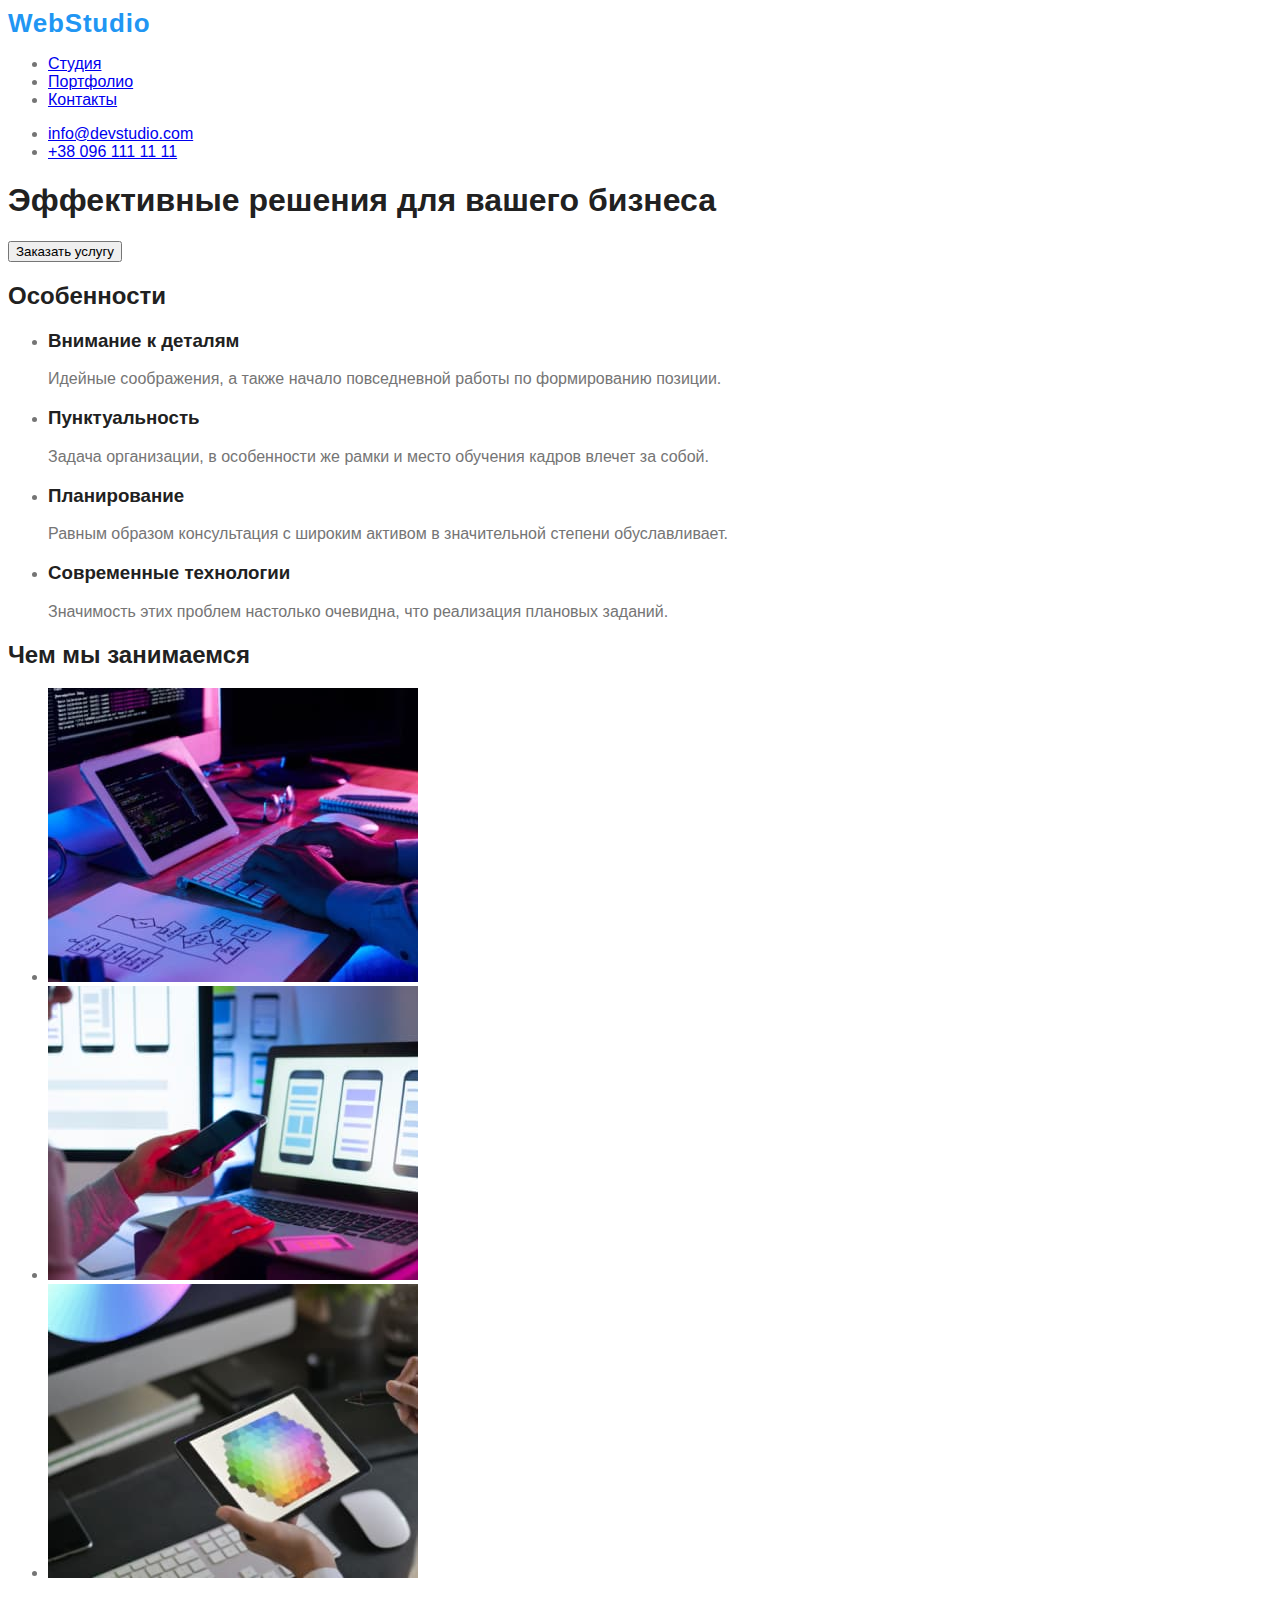
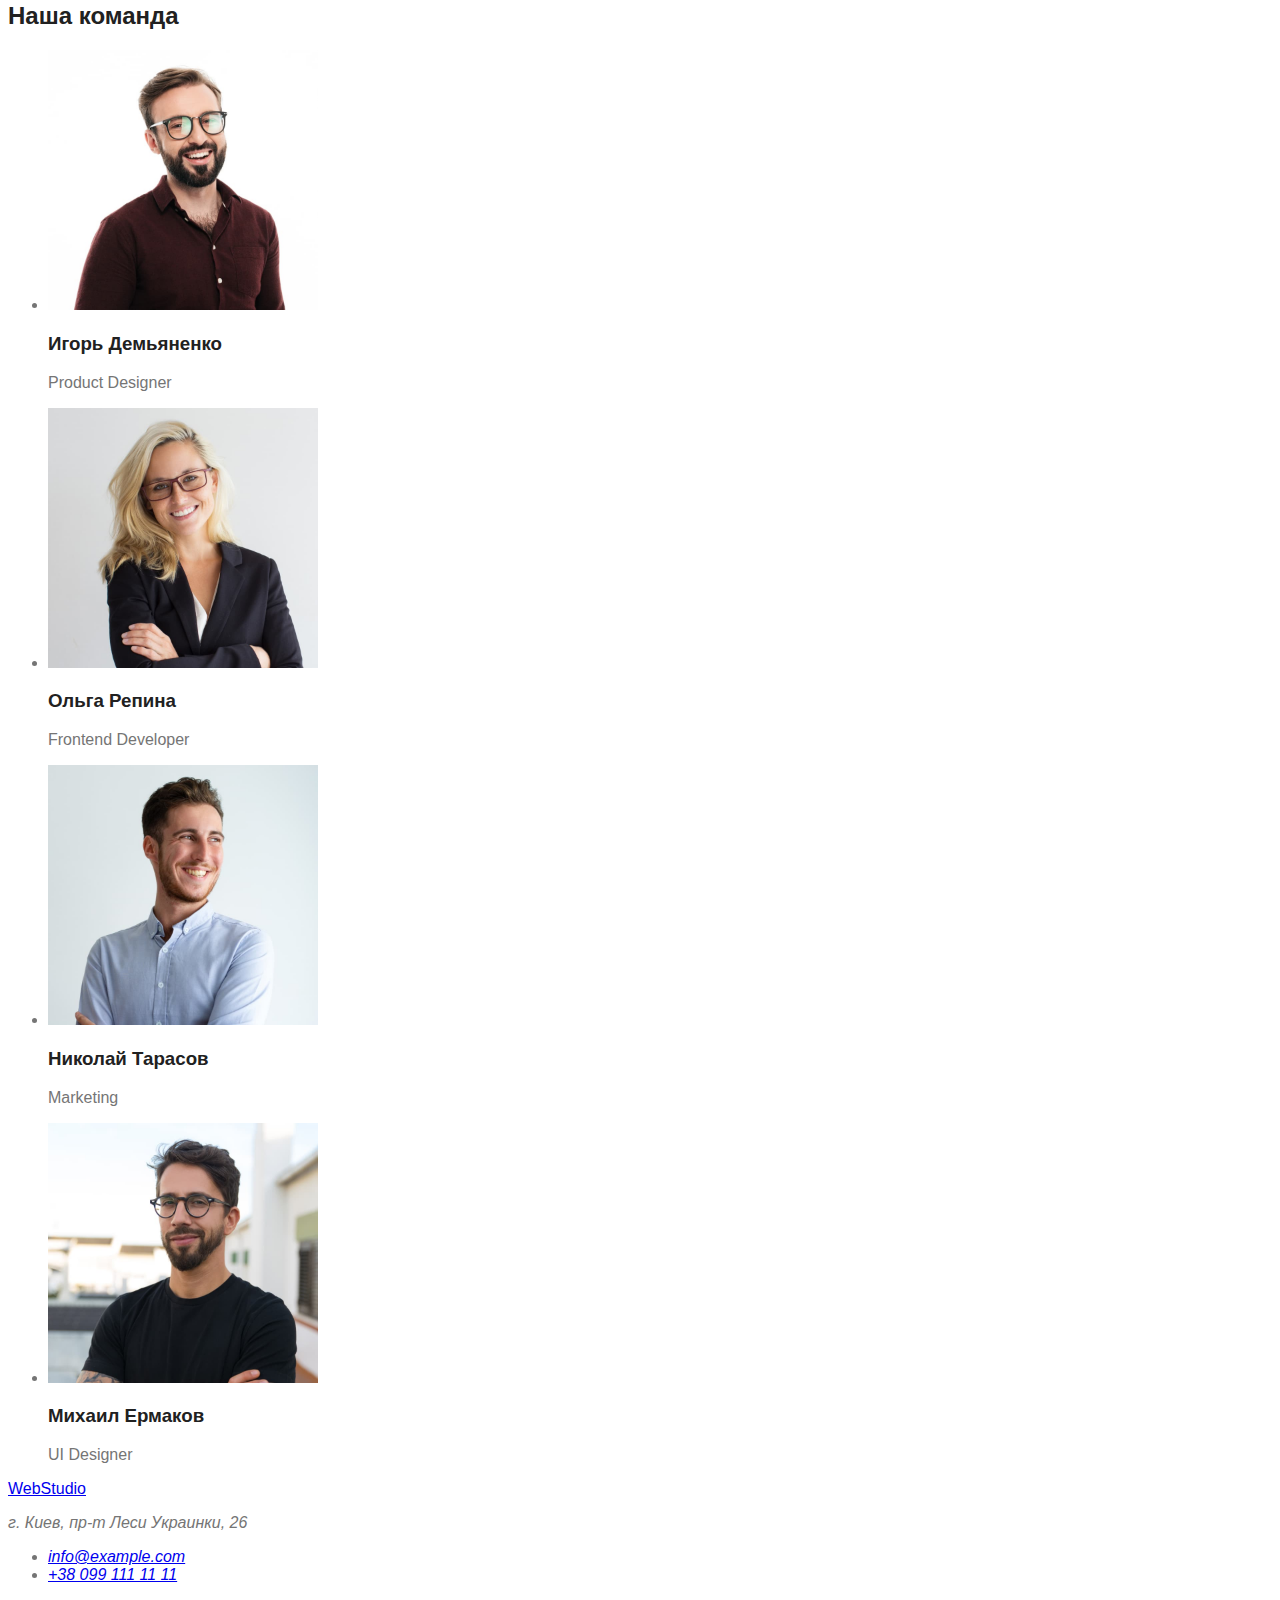
<file: index.html>
<!DOCTYPE html>
<html lang="ru">
<head>
    <meta charset="UTF-8">
    <meta http-equiv="X-UA-Compatible" content="IE=edge">
    <meta name="viewport" content="width=device-width, initial-scale=1.0">
    <title>Студия</title>
    <link rel="stylesheet" href="./css/styles.css">
</head>
<body>
    <!-- Header -->
    <header>
        <nav>
            <a class="logo" href="./index.html" lang="en">Web<span class="header-logo">Studio</span></a>
            <ul class="nav-menu">
                <li class="nav-menu-item"><a href="./index.html">Студия</a></li>
                <li class="nav-menu-item"><a href="portfolio.html">Портфолио</a></li>
                <li class="nav-menu-item"><a href="#">Контакты</a></li>
            </ul>
        </nav>
        <ul>
            <li><a href="#">info@devstudio.com</a></li>
            <li><a href="#">+38 096 111 11 11</a></li>
        </ul>
    </header>
    <main>
        <!-- Hero -->
            <section>
                <h1>Эффективные решения для вашего бизнеса</h1>
                <button type="button">Заказать услугу</button>
            </section>
        <!-- Peculiarities -->
        <section>
            <h2>Особенности</h2>
            <ul>
                <li>
                    <h3>Внимание к деталям</h3>
                    <p>Идейные соображения, а также начало повседневной работы по формированию позиции.</p>
                </li>
                <li>
                    <h3>Пунктуальность</h3>
                    <p>Задача организации, в особенности же рамки и место обучения кадров влечет за собой.</p>
                </li>
                <li>
                    <h3>Планирование</h3>
                    <p>Равным образом консультация с широким активом в значительной степени обуславливает.</p>
                </li>
                <li>
                    <h3>Современные технологии</h3>
                    <p>Значимость этих проблем настолько очевидна, что реализация плановых заданий.</p>
                </li>
            </ul>
        </section>
        <!-- What are we doing -->
        <section>
            <h2>Чем мы занимаемся</h2>
            <ul>
                <li><img src="images/box1.jpg" alt="разработка программного обеспечения" width="370"></li>
                <li><img src="images/box2.jpg" alt="тестирование мобильного приложения" width="370"></li>
                <li><img src="images/box3.jpg" alt="работа с палитрой" width="370"></li>
            </ul>
        </section>
        <!-- Our team -->
        <div>
            <section>
                <h2>Наша команда</h2>
                <ul>
                    <li>
                        <img src="images/igor.jpg" lang="en" alt="Product Designer"  width="270">
                        <h3>Игорь Демьяненко</h3>
                        <p lang="en">Product Designer</p>
                    </li>
                    <li>
                        <img src="images/olga.jpg" lang="en" alt="Frontend Developer" width="270">
                        <h3>Ольга Репина</h3>
                        <p lang="en">Frontend Developer</p>
                    </li>
                    <li>
                        <img src="images/nikola.jpg" lang="en" alt="Marketing" width="270">
                        <h3>Николай Тарасов</h3>
                        <p lang="en">Marketing</p>
                    </li>
                    <li>
                        <img src="images/michael.jpg" lang="en" alt="UI Designer" width="270">
                        <h3>Михаил Ермаков</h3>
                        <p lang="en">UI Designer</p>
                    </li>
                </ul>
            </section>
        </div>
    </main>
    <!-- Footer -->
    <footer>
            <a href="#" lang="en">WebStudio</a>
            <address>
                <p>г. Киев, пр-т Леси Украинки, 26</p>
                <ul>
                    <li><a href="#">info@example.com</a></li>
                    <li><a href="#">+38 099 111 11 11</a></li>
                </ul>
            </address>
    </footer>
</body>
</html>
</file>
<file: css/styles.css>
/* Стили */
/* roboto regular bold medium black  */
:root{
    --accent-color: #2196F3;
    --main-font: 'Roboto',
    sans-serif;
    --secondary-font: 'Raleway',
    sans-serif;
    --text-color: #757575;
    --logo-color: #2196F3;
    --logo-theme-light-color: #000000;
    --logo-theme-dark-color: #FFFFFF;
    --title-color: #212121;
    --nav-menu-link-color: #212121;
    --main-title-color: #FFFFFF;
    --hero-background: #2F303A;
    --hero-button-color: #FFFFFF;
    --hero-button-background: #2196F3;
    --our_team-background: #F5F4FA;
    --page-footer-background: #2F303A;
    --address-text-color: #FFFFFF;
    --contacts-footer-link-color: rgba(255, 255, 255, 0.6);
    --filter-btn-color: #212121;
    --filter-btn-background: #F5F4FA;
    --filter-btn-focus-color: #FFFFFF;
}
body{
    font-family:var(--main-font);
    color: var(--text-color);
}
h1, h2, h3, h4, h5, h6 {
    color: var(--title-color);
}
.item {
    list-style: none;
}

.link {
    text-decoration: none;
}

/* ======== логотип ======== */

.logo {
    font-family: var(--secondary-font);
    font-weight: 700;
    font-size: 26px;
    line-height: 1.19;
    letter-spacing: 0.03em;
    color: var(--logo-color);
    text-decoration: none;
}

.logo-theme-light{
    color: var(--logo-theme-light-color);
}
.logo-theme-dark{
    color: var(--logo-theme-dark-color);
}

/* ====== Навигация ====== */


.nav-menu-link,
.contacts-header-link {
    font-weight: 500;
    font-size: 14px;
    line-height: 1.14;    
    letter-spacing: 0.02em;
}
.nav-menu-link{
    color: var(--nav-menu-link-color);
}
.contacts-header-link{
    color: inherit; 
}

.nav-menu-link:hover,
.nav-menu-link:focus,
.contacts-header-link:hover,
.contacts-header-link:focus,
.contacts-footer-link:hover,
.contacts-footer-link:focus{
    color: var(--accent-color);
}
.active {
    color: var(--accent-color);
}

/* ====== Hero =====*/

.hero{
    background: var(--hero-background);
    
}
.main-title{
    font-weight: 900;
    font-size: 44px;
    line-height:1.36;
    text-align: center;
    letter-spacing: 0.06em;
    text-transform: uppercase;
    color: var(--main-title-color);
}
.hero-button{
    font-family: var(--main-font);
    font-weight: 700;
    font-size: 16px;
    line-height: 1.36;
    letter-spacing: 0.06em;
    color: var(--hero-button-color);
    background: var(--hero-button-background);
    cursor: pointer;
  
}

/* =========== Особенности ========= */
.merit-title{
   
    font-weight: 700;
    font-size: 14px;
    line-height: 1.14;
    letter-spacing: 0.03em;
    text-transform: uppercase;
   
}
.merit-text{
    
    font-size: 14px;
    line-height: 1.71;
    letter-spacing: 0.03em;
}
/* =========== Чем мы занимаемся ========= */

.product-title{
    
    font-weight: 700;
    font-size: 36px;
    line-height: 1.16;
    text-align: center;
    letter-spacing: 0.03em;
}
/* =========== Наша команда ========== */

.our_team{
    background: var(--our_team-background);
}
.team{
    font-weight: 700;
    font-size: 36px;
    line-height: 1.16;
    text-align: center;
    letter-spacing: 0.03em;
}

.user-name{
    font-weight: 500;
    font-size: 16px;
    line-height: 1.18;    
    text-align: center;
    letter-spacing: 0.03em;
}
.user-position{
    
  
    font-size: 16px;
    line-height: 1.18;    
    text-align: center;
    letter-spacing: 0.03em;
    
}
/* =========== Footer======== */
.page-footer{
    background: var(--page-footer-background);
}
.address-text{
  
    font-style: normal;
    font-size: 14px;
    line-height: 1.71;
    letter-spacing: 0.03em;
    color: var(--address-text-color);
}
.contacts-footer-link{
    font-family: var(--main-font);
    font-style: normal;
    font-size: 14px;
    line-height: 1.71;
    letter-spacing: 0.03em;
    color: var(--contacts-footer-link-color);
}

/* ================ Portfolio =================== */


.filter-btn{
    font-family: inherit;
    font-style: normal;
    font-weight: 500;
    font-size: 16px;
    line-height: 1.62;    
    text-align: center;
    letter-spacing: 0.03em;
    color: var(--filter-btn-color);
    cursor: pointer;
    background: var(--filter-btn-background);
    border-radius: 4px;
}
.filter-btn-active{
    font-family: inherit;
    font-style: normal;
    font-weight: 500;
    font-size: 16px;
    line-height: 1.62;
    text-align: center;
    letter-spacing: 0.03em;
    cursor: pointer;
    border-radius: 4px;
    background: var(--accent-color);
    color: var(--filter-btn-focus-color);
}
.filter-btn:hover,
.filter-btn:focus{
    background: var(--accent-color);
    color: var(--filter-btn-focus-color);
}

/* ========= photos ========= */

.photos-title{
    
    font-weight: 700;
    font-size: 18px;
    line-height: 2;
    letter-spacing: 0.06em;
}
.photos-text{
    
    font-size: 16px;
    line-height: 1.9;  
    letter-spacing: 0.03em;
}
</file>
